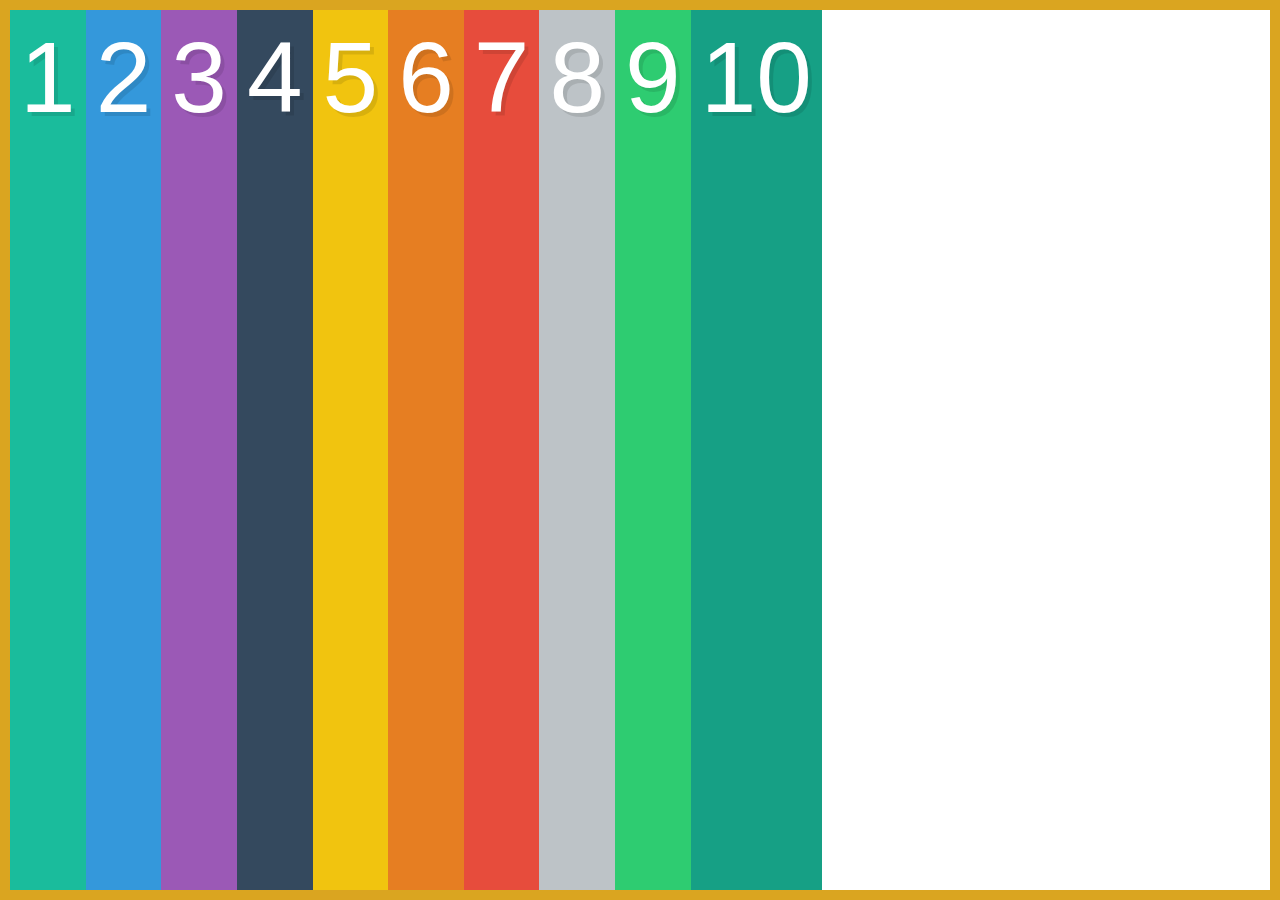
<file: flexbox/index.html>
<!doctype html>
<html lang="en">
<head>
  <meta charset="UTF-8">
  <title>FlexBox Tutorial</title>
  <link rel="stylesheet" href="style.css">
</head>
<body>

  <div class="container">
    <div class="box box1">1</div>
    <div class="box box2">2</div>
    <div class="box box3">3</div>
    <div class="box box4">4</div>
    <div class="box box5">5</div>
    <div class="box box6">6</div>
    <div class="box box7">7</div>
    <div class="box box8">8</div>
    <div class="box box9">9</div>
    <div class="box box10">10</div>
  </div>

</body>
</html>
</file>
<file: flexbox/style.css>
/* CSS Normalize */
article,aside,details,figcaption,figure,footer,header,hgroup,nav,section,summary{display:block;}audio,canvas,video{display:inline-block;}audio:not([controls]){display:none;height:0;}[hidden]{display:none;}html{font-family:sans-serif;-webkit-text-size-adjust:100%;-ms-text-size-adjust:100%;}a:focus{outline:thin dotted;}a:active,a:hover{outline:0;}h1{font-size:2em;}abbr[title]{border-bottom:1px dotted;}b,strong{font-weight:700;}dfn{font-style:italic;}mark{background:#ff0;color:#000;}code,kbd,pre,samp{font-family:monospace, serif;font-size:1em;}pre{white-space:pre-wrap;word-wrap:break-word;}q{quotes:\201C \201D \2018 \2019;}small{font-size:80%;}sub,sup{font-size:75%;line-height:0;position:relative;vertical-align:baseline;}sup{top:-.5em;}sub{bottom:-.25em;}img{border:0;}svg:not(:root){overflow:hidden;}fieldset{border:1px solid silver;margin:0 2px;padding:.35em .625em .75em;}button,input,select,textarea{font-family:inherit;font-size:100%;margin:0;}button,input{line-height:normal;}button,html input[type=button],/* 1 */
input[type=reset],input[type=submit]{-webkit-appearance:button;cursor:pointer;}button[disabled],input[disabled]{cursor:default;}input[type=checkbox],input[type=radio]{box-sizing:border-box;padding:0;}input[type=search]{-webkit-appearance:textfield;-moz-box-sizing:content-box;-webkit-box-sizing:content-box;box-sizing:content-box;}input[type=search]::-webkit-search-cancel-button,input[type=search]::-webkit-search-decoration{-webkit-appearance:none;}textarea{overflow:auto;vertical-align:top;}table{border-collapse:collapse;border-spacing:0;}body,figure{margin:0;}legend,button::-moz-focus-inner,input::-moz-focus-inner{border:0;padding:0;}

/* Box-sizing border-box */
* { -moz-box-sizing: border-box; -webkit-box-sizing: border-box; box-sizing: border-box; }


/* Some default styles to make each box visible */
.box {
  color:white;
  font-size: 100px;
  text-align: center;
  text-shadow:4px 4px 0 rgba(0,0,0,0.1);
  padding:10px;
}

/* Colours for each box */
.box1 { background:#1abc9c;}
.box2 { background:#3498db;}
.box3 { background:#9b59b6;}
.box4 { background:#34495e;}
.box5 { background:#f1c40f;}
.box6 { background:#e67e22;}
.box7 { background:#e74c3c;}
.box8 { background:#bdc3c7;}
.box9 { background:#2ecc71;}
.box10 { background:#16a085;}


/* We start writing out flexbox here. The above is just page setup */
.container {
  display:flex;
  border:10px solid goldenrod;
  height:100vh;
}
</file>
